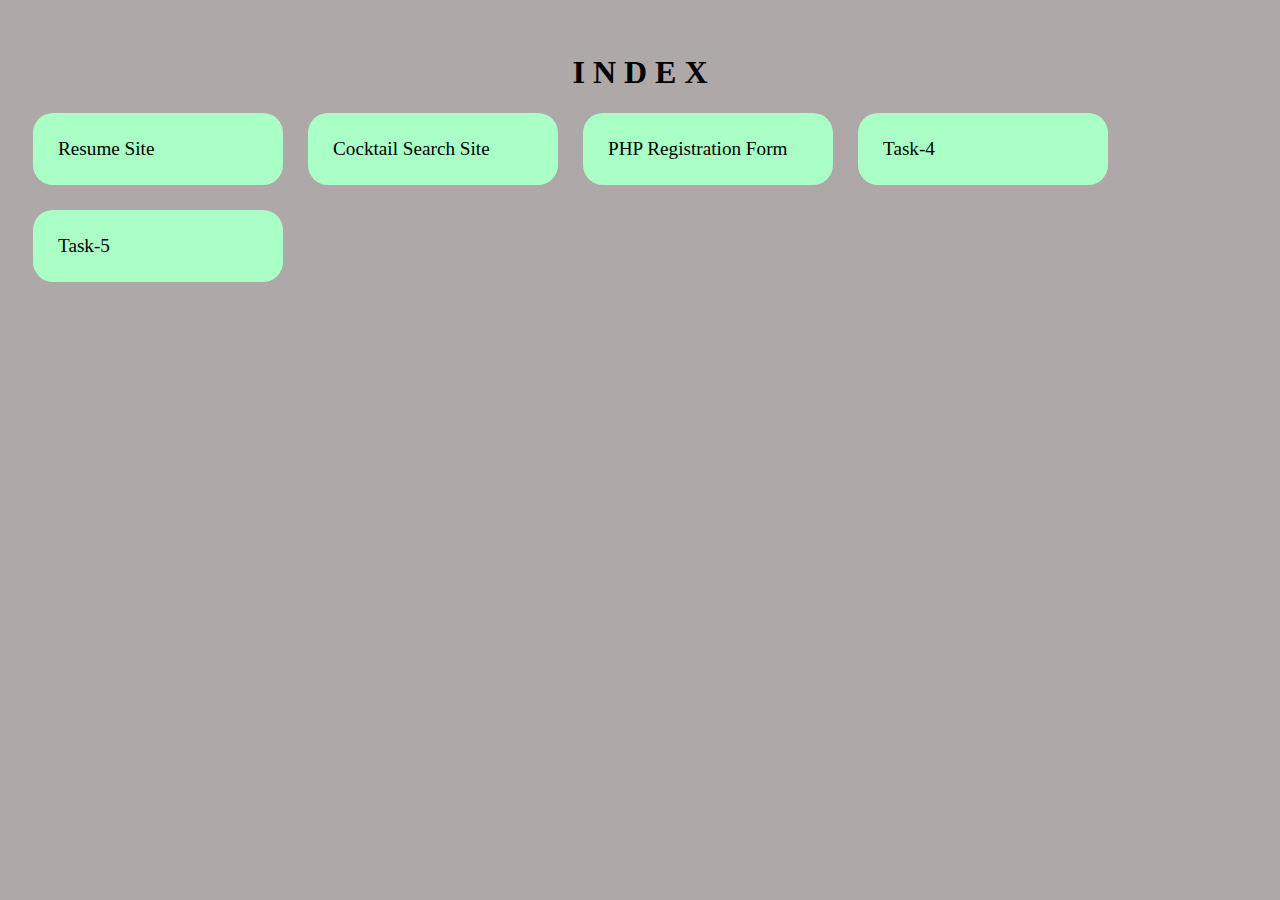
<file: index.html>
<!DOCTYPE html>
<html lang="en">
<head>
    <meta charset="UTF-8">
    <meta name="viewport" content="width=device-width, initial-scale=1.0">
    <title>Index page</title>
    <style>
        h1 {
            text-align: center;
        }
        body{
            background-color: rgb(174, 168, 168);
            padding: 25px;
        }
        section {
            display: flex;
            flex-wrap: wrap;
            gap: 25px;

        }
        a {
            text-decoration: none;
        }
        div {
            background-color: rgb(169, 255, 198);
            border-radius: 20px;
            padding: 25px;
            margin: auto;
            min-width: 200px;
            font-size: 120%;
            color: black;
        }
        div:hover {
            background-color: rgb(103, 217, 141);
        }
    </style>
    
</head>
<body>
    <h1> I N D E X</h1>
    <section class="input">
        <a href="test.html" target="_blank">
            <div> Resume Site</div>
        </a>
        <a href="cocktail.html" target="_blank">
            <div>Cocktail Search Site
            </div>
        </a>
        <a href="./Task3/Start.php" target="_blank">
            <div>PHP Registration Form 
            </div>
        </a>
        <a href="./Task4/Home.html" target="_blank">
            <div>Task-4 
            </div>
        </a>
        <a href="./Task5/start.html" target="_blank">
            <div>Task-5 
            </div>
        </a>
    </section>

</body>
</html>
</file>
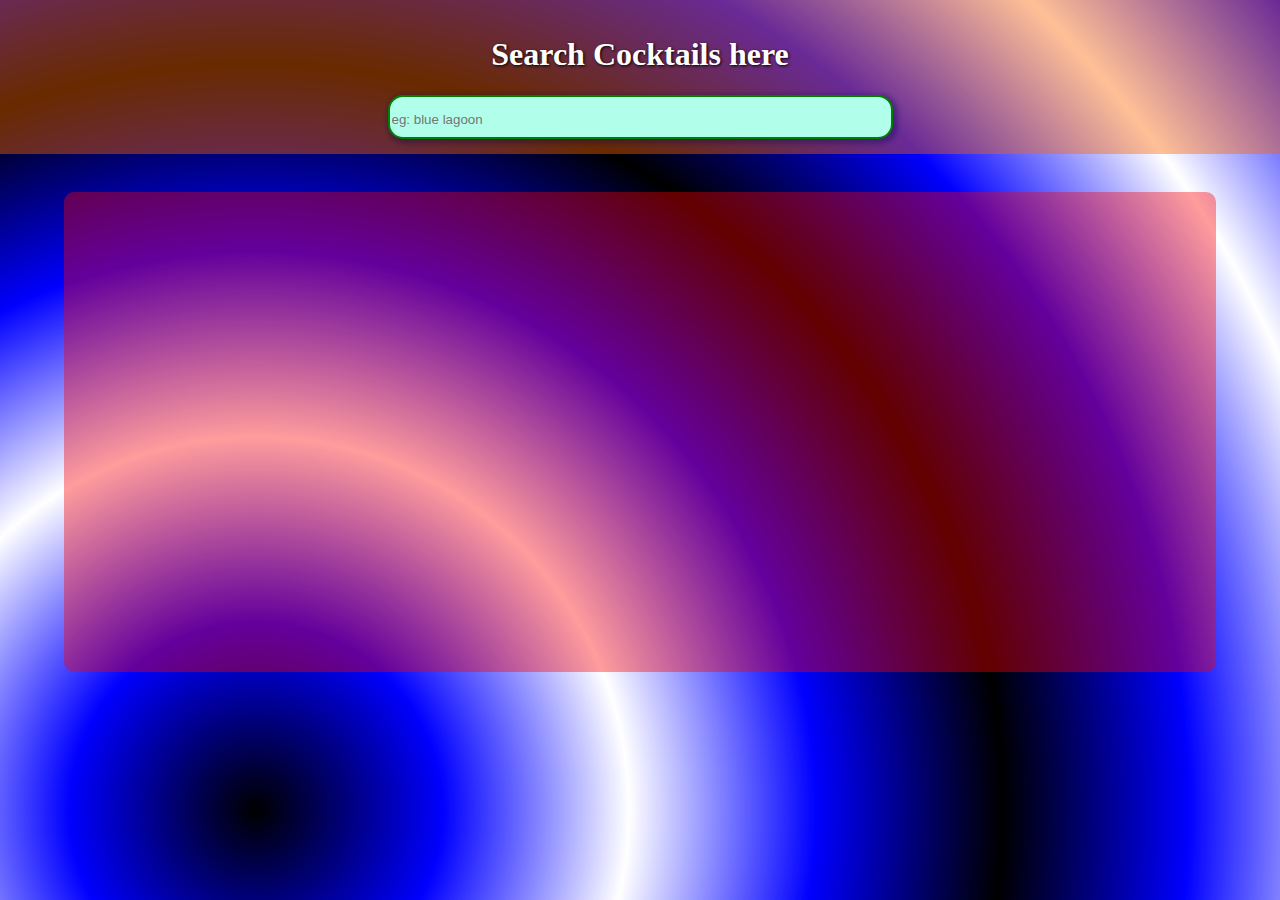
<file: cocktail.html>
<!DOCTYPE html>
<html lang="en">
<head>
    <meta charset="UTF-8">
    <meta name="viewport" content="width=device-width, initial-scale=1.0">
    <title>Cocktail Search</title>
    <style>
        body{
            min-height: 100vh;
            margin: 0px;
            width: 100%;
            background: radial-gradient(circle at 20% 90%, black, blue, white, blue , black, blue, white, blue);
            background-repeat: no-repeat;
        }
        h1 {
            color: white;
            text-shadow: 1px 1px 3px black;
        }
        .input {
            width: 100%;
            margin: 0px;
            background-color: rgba(255, 102, 0, 0.412);
            padding-top: 15px;
            padding-bottom: 15px;
            display: flex;
            flex-direction: column;
            align-items: center;
        }
        #parameters {
            background-color: rgb(177, 255, 235);
            border-radius: 15px;
            box-shadow: 2px 2px 4px 3px rgba(8, 9, 84, 0.323);
            border: 2px solid green;
            padding-top: 15px;
            padding-bottom: 10px;
        }
        #op1 {
            width: 90%;
            background-color: rgba(255, 0, 0, 0.389);
            border-radius: 10px;
            margin: auto;
        }
        #op2 {
            min-height: 50vh;
            padding-top: 20px;
            padding-bottom: 10px;
            margin: 20px;
            display: flex;
            flex-wrap: wrap;
            gap: 30px ;
        }
        .hal {
            background-color: white;
            padding-top: 10px;
            height: 280px;
            width: 200px;
            border-radius: 20px;
            font-family: 'Courier New', Courier, monospace;
            text-align: center;
        }
        .halImg {
            height: 200px;
        }
        #op {
            display: none;
            position: fixed;
            bottom: 5%;
            background-color: rgb(200, 255, 249);
            border: 5px solid rgb(71, 147, 252);
            border-radius: 15px;
            box-shadow: 2px 1px 4px 4px rgba(71, 69, 112, 0.319);
            margin: auto;
            padding: 5px;
            width: 80%;
            max-height: 70%;
            overflow-y:auto ;
            
            scrollbar-color: rgba(0, 0, 0, 0.236);
            scrollbar-width: 2px;
            /* scroll-behavior: auto; */
        }
        ::-webkit-scrollbar {
            display: none;
            width: 1px;
            background-color: rgb(71, 147, 252);
        }
        
        #button {
            position: absolute;
            border-radius: 5px;
            width: 30px;
            aspect-ratio: 1/1;
            padding: 5px;
            top: 20px;
            right: 20px;
        }
        #button:hover {
            background-color: rgb(246, 78, 78);
            border: none;
        }
        @media only screen and (max-width: 620px) {
            #parameters {
                width: 95%;
            }
            #op2 {
                width: 90%;
                padding-top: 10px;
                padding-bottom: 5px;
                gap: 20px;
                margin: auto;
            }
            #op {
                width: 88%;
                max-height: 50%;
                overflow-y:auto ;
                position: fixed;
                top: 100px;
                margin: auto;
                flex-direction: column;
            }
            #op img {
                display: none;
            }
            #button {
                position: static;
            }
            .hal {
                height: 120px;
                width: max-content ;
                padding-left: 10px;
                padding-right: 10px;
                padding-top: 10px;
            }
            .halImg {
                height: 80px;
            }
        }
    </style>
    
</head>
<body>
    <section class="input">
        <h1>
        <label for="parameters" >Search Cocktails here</label><br>
        </h1>
        <input type="search" id="parameters" placeholder="eg: blue lagoon" size="60" autocomplete="on" onchange="dSearch()"  >
    </section>

    <div id="op"></div>
    <br>

    <diV id="op1">
        <div id="op2"></div>
    </diV>

    <script>
        function checking(sValue, txt) {
            const pat = new RegExp(sValue, 'gi');
            // alert(typeof txt + "\n n "+ txt +"\n regex = " +txt.search(pat) );
            if( txt.search(pat) > -1 ) return true
            // if( txt.includes(sValue))  return true;
            else return false;
        }
        function dSearch() {
            let sValue = document.getElementById("parameters").value;
            let disp = document.getElementById("op2");
            let file = "https://www.thecocktaildb.com/api/json/v1/1/search.php?s=" +sValue;
            // let file = "http://www.thecocktaildb.com/api/json/v1/1/search.php?f=a";
            async function geData(file) {
                const x = await fetch(file);
                const y = await x.json();
                console.log(y);
                const arr = y.drinks;
                let i=0, j=0;
                let len = arr.length;
                // alert(" T: "+ typeof y+ "\narr: " + typeof arr + "\n arr len: " + len);
                disp.innerHTML = ""
                for( j=0; j<len; j++) {
                    let txt = "";
                    txt = JSON.stringify(arr[j]["strDrink"]);
                    const blk = document.createElement("div");
                    const vl = document.createTextNode("" +arr[j]["strDrink"]);
                    const im = document.createElement("img");
                    im.className ="halImg" ;
                    im.src = arr[j]["strDrinkThumb"];
                    blk.className = 'hal';
                    const ab = JSON.stringify(arr[j]);
                    blk.addEventListener('click', () => { modal(blk, ab);} );
                    // console.log(typeof ab + ": \n " + ab);
                    // alert(typeof txt + "\n n "+ txt);
                    let decide = checking(sValue, txt);
                    if ( decide ) {

                        blk.appendChild(vl);
                        blk.appendChild(document.createElement("br"));
                        blk.appendChild(im);
                        
                        disp.appendChild(blk);

                    }
                }
            }
            geData(file);
        }

                /* structure of file
                file = { "drinks":[ {key:value, key:value, ...},
                                    {key:value, key:value, ...},
                                    {key:value, key:value, ...}, 
                                    ... ] }
                */

        function modal(b, arr){
            let dxd = document.getElementById("op");
            let str ="";
            // const cls = document.createElement("input");
            const para = document.createElement("p");
            const pic = document.createElement("img");
            dxd.innerHTML ="<input id='button' type='button' onclick='closeD()' value='X'><br>";
            dxd.style.display='flex';
            dxd.style.gap = '5px';
            const curr = JSON.parse(arr);
            for( let i in curr ) {
                if(curr[i]) {
                    if(i != 'strDrinkThumb') {
                        str = " " + i + ": " +curr[i] ;
                        const txt = document.createTextNode(str);
                        para.appendChild(txt);
                        para.appendChild(document.createElement("br"));
                    }
                }
            }
            para.style.width = '70%';
            pic.src = curr['strDrinkThumb'] ;
            pic.style.height = '170px' ;
            // pic.style.aspectRatio ='1/1';
            dxd.appendChild(para);
            dxd.appendChild(pic);
        }

        function closeD() {
            let dxd = document.getElementById("op");
            dxd.innerHTML ='nn';
            dxd.style.display='none';
        }
    </script>
</body>
</html>
</file>
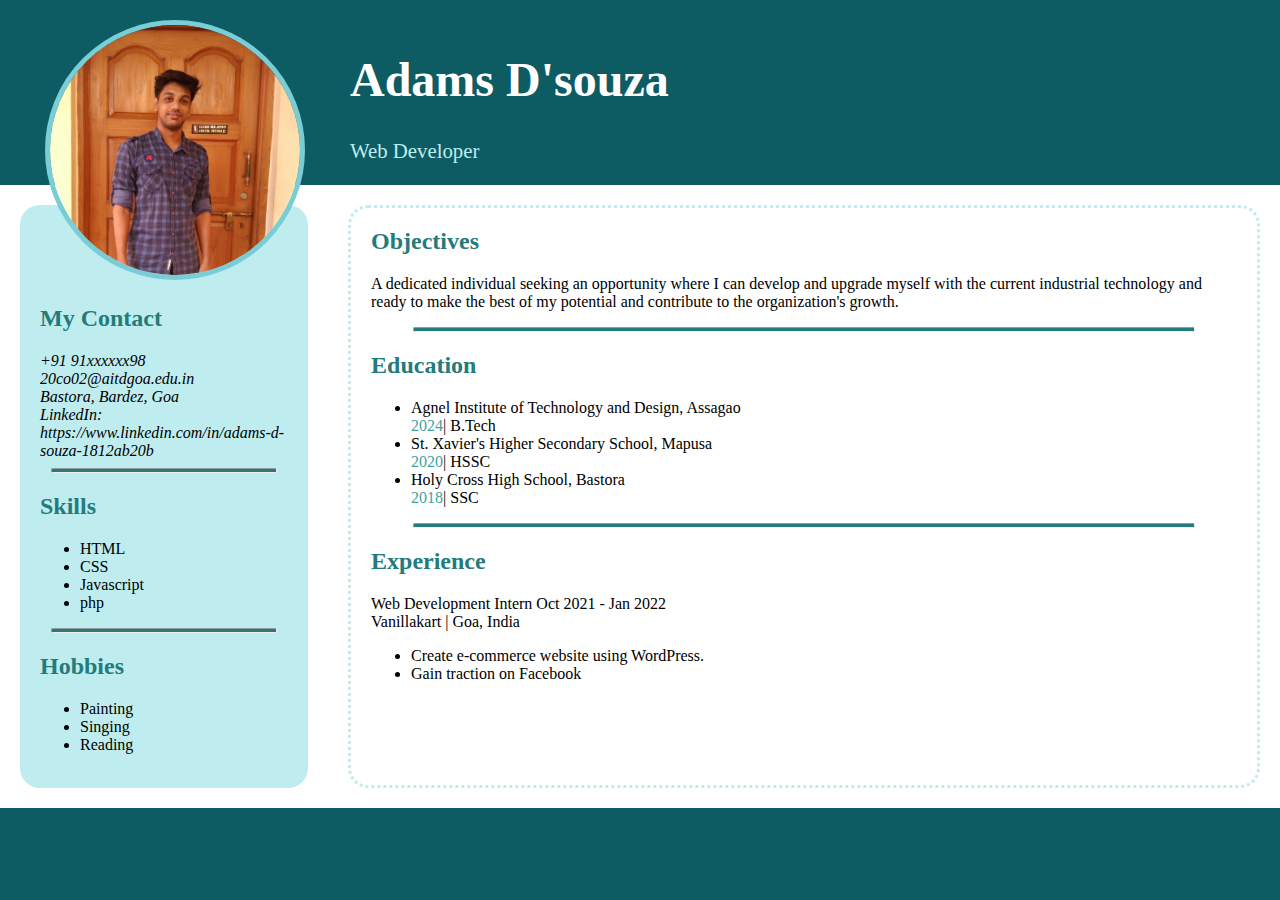
<file: test.html>
<!DOCTYPE html>
<html lang="en">
<head>
    <meta charset="UTF-8">
    <meta name="viewport" content="width=device-width, initial-scale=1.0">
    <title>Resume</title>
    <link rel="icon" type="image/x-icon" href="allergy2.svg" >
    <link rel="stylesheet" href="resume_styles.css">
</head>
<body>
    <header>
        <img src="mypic.jpg" alt="Profile picture" class="profilepic">
        <h1 class="name">Adams D'souza </h1>
        <p>Web Developer</p>
    </header>

    <section class="content">
        <div class="basic">
            <h2>My Contact</h2>
            <address>
                <div class="icon"></div>
                +91 91xxxxxx98
                <br><div class="icon"></div>
                <a href="mailto:20co02@aitdgoa.edu.in"> 20co02@aitdgoa.edu.in </a>
                <br><div class="icon"></div>
                Bastora, Bardez, Goa
                <br><div class="icon"></div>
                LinkedIn: 
                <a href="https://www.linkedin.com/in/adams-d-souza-1812ab20b" target="_blank">
                    https://www.linkedin.com/in/adams-d-souza-1812ab20b
                </a>
                <br>
            </address>
            <hr>

            <h2>Skills</h2>
            <ul>
                <li>HTML</li>
                <li>CSS</li>
                <li>Javascript</li>
                <li>php</li>
            </ul>
            <hr>

            <h2>Hobbies</h2>
            <ul>
                <li>Painting</li>
                <li>Singing</li>
                <li>Reading</li>
            </ul>
            <br>
        </div>

        <div class="detailed">
            <div style="margin: 10px 20px;">
            <h2>Objectives</h2>
            <p>
                A dedicated individual seeking an opportunity where I can develop and upgrade myself with the current 
                industrial technology and ready to make the best of my potential and contribute to the organization's 
                growth.
            </p>
            <hr>

            <h2>Education</h2>
            <ul>
                <li>Agnel Institute of Technology and Design, Assagao<br>
                <span>2024</span>| B.Tech </li>
                <li>St. Xavier's Higher Secondary School, Mapusa <br>
                <span>2020</span>| HSSC </li>
                <li>Holy Cross High School, Bastora <br>
                <span>2018</span>| SSC</li>
            </ul>
            <hr>

            <h2>Experience</h2>
            <p>
                Web Development Intern Oct 2021 - Jan 2022<br>
                Vanillakart | Goa, India
                <ul>
                    <li>Create e-commerce website using WordPress.</li>
                    <li>Gain traction on Facebook</li>
                </ul>
            </p>
        </div>
        </div>
    </section>

    <!-- <section class="schemes" style="background-color: white; min-height: 80px; margin: 20px 0px; gap:2px; text-align: center;">
            <div style="background-color: #c4b7cb; margin: auto; padding: 15px 0px; min-width: 15%;" >Thistle</div>
            <div style="background-color: #0d5c63; margin: auto; padding: 15px 0px; min-width: 15%;" >Caribbean Current</div>
            <div style="background-color: #247b7b; margin: auto; padding: 15px 0px; min-width: 15%;" >Teal</div>
            <div style="background-color: #bfedef; margin: auto; padding: 15px 0px; min-width: 15%;" >Tiffany Blue</div>
            <div style="background-color: #44a1a0; margin: auto; padding: 15px 0px; min-width: 15%;" >Verdigris</div>
    </section> -->

</body>
</html>
</file>
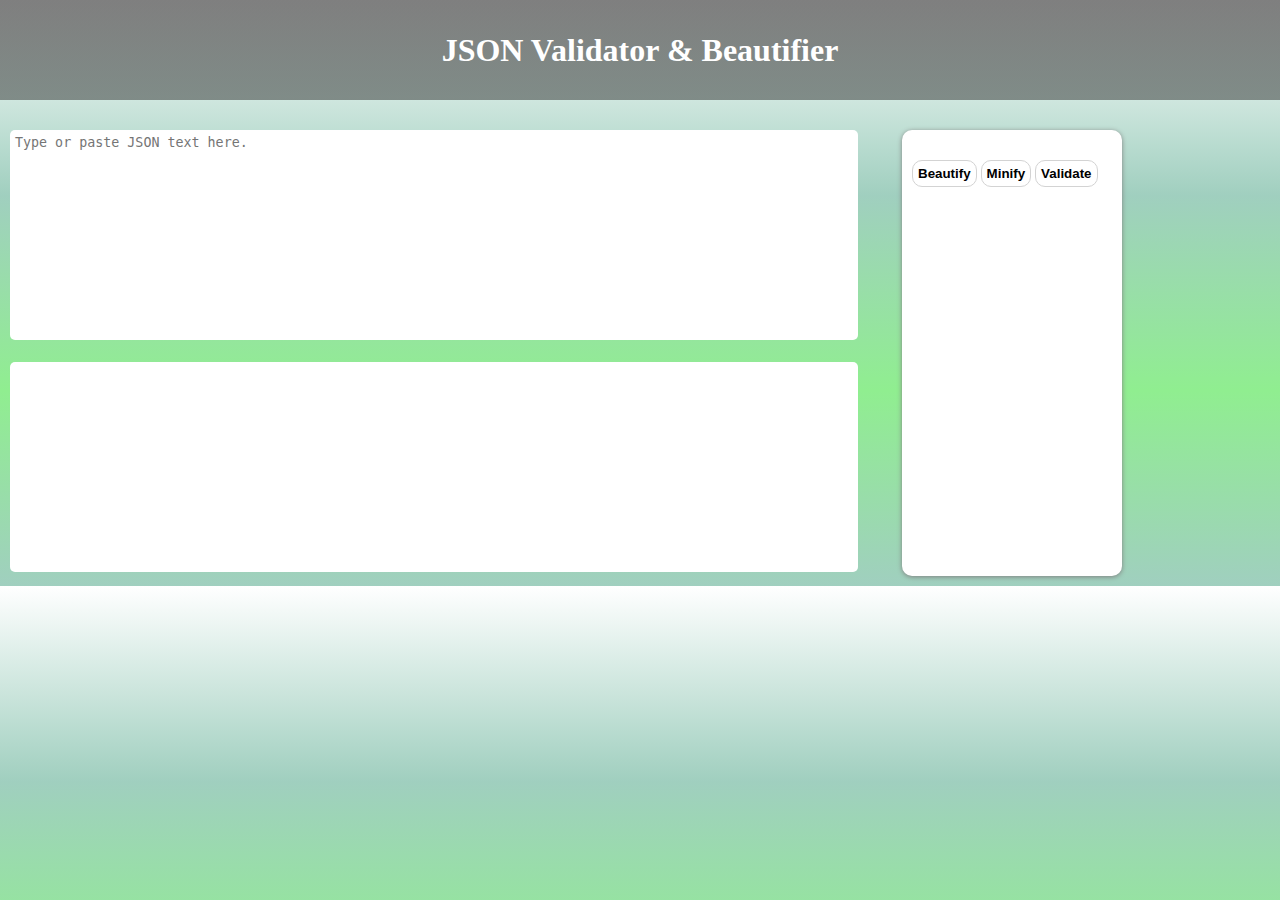
<file: Task4/jsonTool.html>
<!DOCTYPE html>
<html lang="en">
<head>
    <meta charset="UTF-8">
    <meta name="viewport" content="width=device-width, initial-scale=1.0">
    <title>JSON Validator & Beautifier </title>

    <style>
        header {
            min-height: 100px;
            margin: 0px;
            background: linear-gradient(rgba(0,0,0,0.5), rgba(50,50,50,0.5));
            color:white;
            /* text-align: center; */
            position: relative;
        }
        h1 {
            position: absolute;
            top: 50%;
            left: 50%;
            transform: translate(-50%, -50%);
            margin: auto;
        }
        body {
            margin: 0px;
            background: linear-gradient( white, rgb(160, 207, 191), lightgreen, rgb(160, 207, 191) );
        }
        .workspace {
            /* width: max-content; */
            display: flex; 
            gap: 10px;
            padding: 10px;
            padding-top: 30px;
            flex-wrap: wrap;
        }
        .container {
            /* float: right; */
            width: 70%;
        }
        textarea {
            resize: none;
            border: none;
            height: 200px;
            width: 95%;
            padding: 5px;
            border-radius: 5px;
        }
        .controls {
            background-color: white;
            min-height: 200px;
            width: 200px;
            border-radius: 10px;
            box-shadow: 0px 1px 5px grey;
            padding: 30px 10px ;
        }
        .buttons {
            background-color: white;
            font-weight: bold;
            border: 1px solid lightgrey;
            border-radius: 10px;
            padding: 5px;
        }
        .buttons:hover {
            border: 1px solid grey;
        }
        i {
            color: rgb(213, 255, 241);
        }
    </style>
</head>

<body>
    <header>
        <h1>JSON Validator & Beautifier </h1>
    </header>
    <section class="workspace">
        <div class="container">
            <textarea class="input" id="input"  cols="45" placeholder="Type or paste JSON text here."
            oninput="validate()" ></textarea>
            <br>
            <br>
            <textarea class="output" id="output" cols="45" ></textarea>
        </div>
        <div class="controls">
            <button class="buttons" type="button" onclick="beautify()" >Beautify</button>
            <button class="buttons" type="button" onclick="minify()" >Minify</button>
            <button class="buttons" type="button" onclick="validate()" >Validate</button>
        </div>
    </section>

    <script>
        function treeForm() {
            input = document.getElementById("input").value
            input = input.replace(/\s/g, '') ;
            let tree = "" ;
            const arr = input.split('');
            let len = arr.length ;
            let i = 0 , level =0;
            let output = document.getElementById("output") ;

            for( i =0 ; i < len ; i++ ) {
                if( checker(arr[i]) == 1 ) {
                    level++ ;
                    tree += arr[i] + "\n" ;
                    for( let j=0; j < level ; j++ ) {
                        tree += "  " ;
                    };
                }
                else if( checker(arr[i]) == 2 ) {
                    level-- ;
                    tree += "\n" ;
                    for( let j=0; j < level ; j++ ) {
                        tree += "  " ;
                    }
                    tree += arr[i] ;
                }
                else if(arr[i] == ',' ) {
                    tree += "\n" ;
                    for( let j=0; j < level ; j++ ) {
                        tree += "  " ;
                    }
                }
                else {
                    tree += arr[i] ; 
                }
                
            }
            output.value = "\n" + tree ;
        }

        function parseCheck() {
            let input = document.getElementById("input").value ;
            let output = document.getElementById("output") ;
            let v1;
            try {
                v1 = JSON.parse(input) ;
            }
            catch(e) {
                output.style.color="red" ;
                output.style.backgroundColor = 'rgb(255, 207, 207)' ;
                output.value = "Error found: " + e.message ;
                return false;
            }
            return true;
        }

        function checker(item) {
            if( item == '{' || item =='[' ) {
                return 1;
            }
            else if( item == '}' || item ==']' ) {
                return 2 ;
            }
            else {
                return 0 ;
            }
        }

        function validate() {
            let output = document.getElementById("output") ;
            if( parseCheck() ) {
                output.style.color = 'green' ;
                output.style.backgroundColor = 'rgb(213, 255, 241)' ;
                output.value = "Valid JSON string.\n" ;
            }
        }

        function beautify() {
            parseCheck();
            treeForm();
        }

        function minify() {
            parseCheck();
            input = document.getElementById("input").value ;
            let tree = input.replace(/\s/g, '') ;
            document.getElementById("output").value = tree;
        }

    </script>
</body>
</html>
</file>
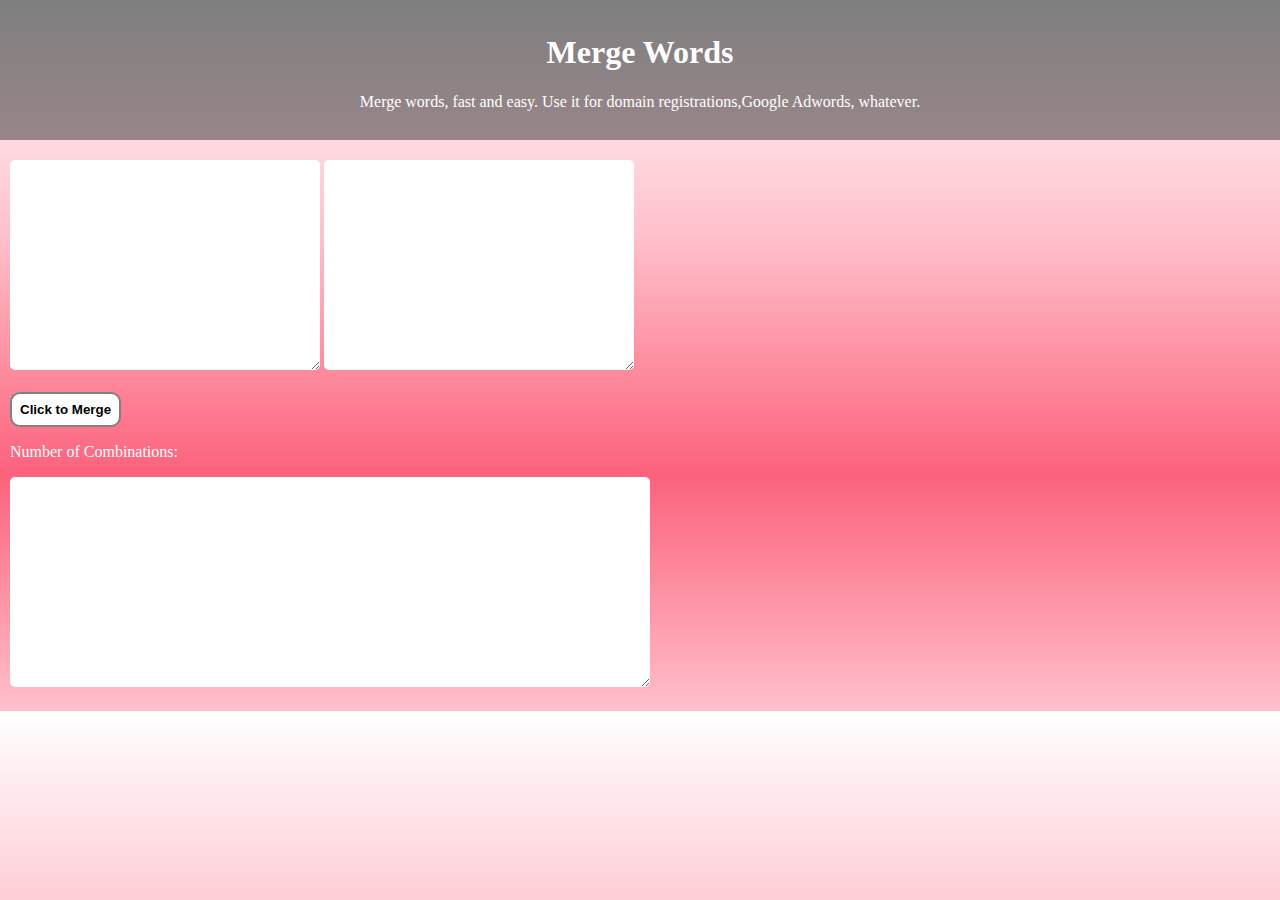
<file: Task4/tool1.html>
<!DOCTYPE html>
<html lang="en">
<head>
    <meta charset="UTF-8">
    <meta name="viewport" content="width=device-width, initial-scale=1.0">
    <title>Tool 1 - Merge </title>
    <style>
        body {
            margin: 0px;
            background: linear-gradient( white, pink, rgb(252, 98, 124), pink );
        }
        header {
            padding: 20px;
            min-height: 100px;
            background: linear-gradient(rgba(0,0,0,0.5), rgba(50,50,50,0.5));
            color:white;
            position: relative;
        }
        .headline {
            position: absolute;
            top: 50%;
            left: 50%;
            transform: translate(-50%, -50%);
            margin: auto;
            text-align: center;
        }
        .workspace {
            margin: 20px 10px;
            color: white;
        }
        textarea {
            border: none;
            border-radius: 5px;
            padding: 5px;
            min-width: 300px;
            min-height: 200px;
        }
        #text3 {
            width: 50%;
            height: 200px;
        }
        #button {
            padding: 8px;
            background-color: white;
            border: 2px solid gray;
            border-radius: 10px;
            font-weight: bold;
        }
        #button:hover {
            border: 2px solid black;
        }
    </style>
</head>
<body>
    <script>
        function mergeTexts() {
            let t1 = document.getElementById("text1").value;
            let t2 = document.getElementById("text2").value ;
            let t3 = document.getElementById("text3") ;
            let comb = document.getElementById("comb");
            let str = "" ;
            const t1arr = t1.split('\n');
            const len1 = t1arr.length ;
            const t2arr = t2.split('\n');
            const len2 = t2arr.length ;
            if(t1 != '' || t2 != '') {
                comb.innerHTML = "Number of Combinations: " + len1*len2;
                for (const i in t1arr) {
                    for (const j in t2arr) {
                        str += t1arr[i] + t2arr[j] + "\n";
                    }
                }
            }
            else {
                comb.innerHTML = "Number of Combinations: 0";
            }
            t3.innerHTML = str;
        }
    </script>

    <header>
        <div class="headline" >
            <h1>Merge Words</h1>
            <p>Merge words, fast and easy. Use it for domain registrations,Google Adwords, whatever.</p>
        </div>
    </header>

    <section class="workspace">
        <textarea id="text1" ></textarea>
        <textarea id="text2" ></textarea>
        <br><br>
        <button id="button" onclick="mergeTexts()" >Click to Merge </button>
        <br>
        <p id="comb">Number of Combinations:</p>
        <textarea id="text3"></textarea>
        <br>
    </section>
    
</body>
</html>
</file>
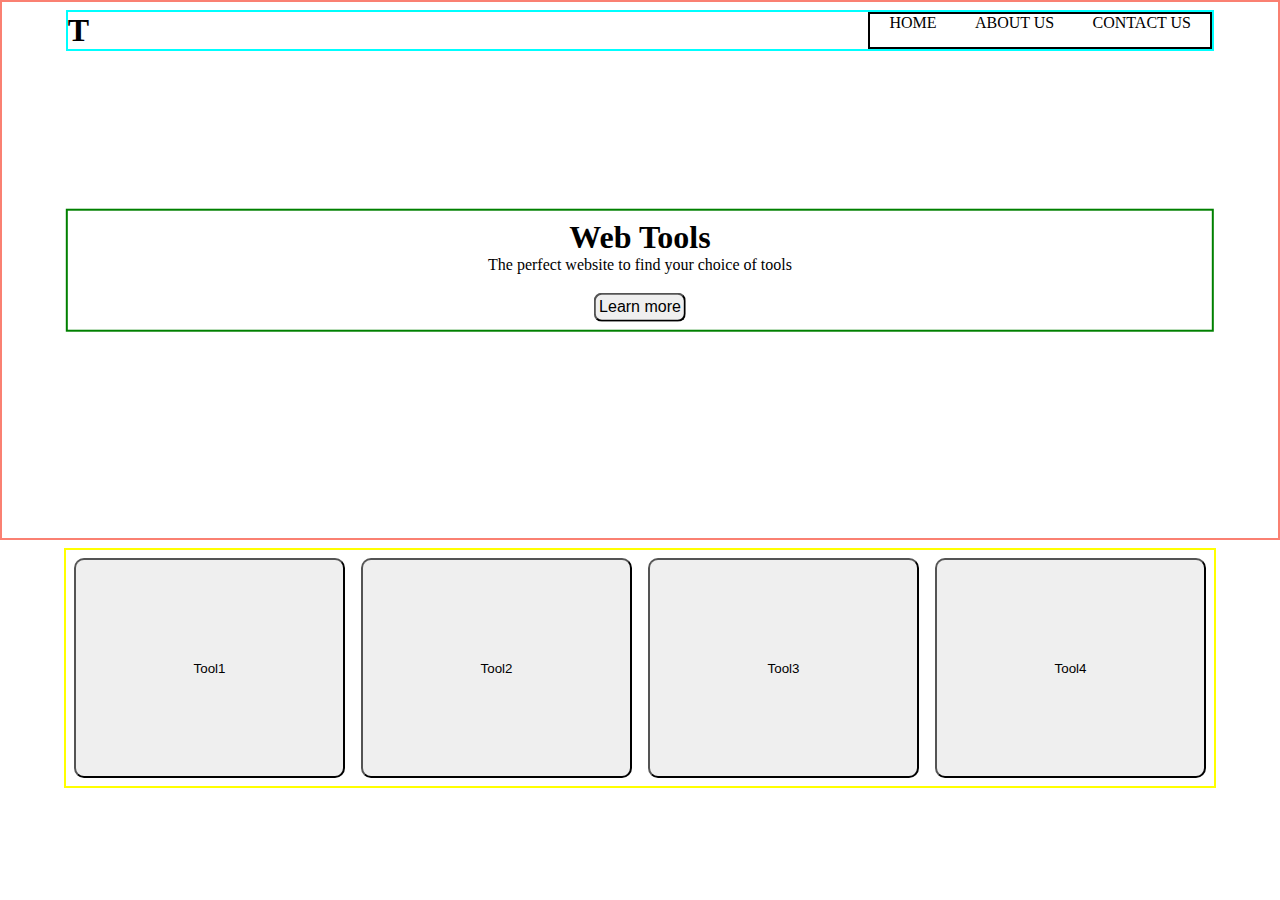
<file: Task4/tools.html>
<!DOCTYPE html>
<html lang="en">
<head>
    <meta charset="UTF-8">
    <meta name="viewport" content="width=device-width, initial-scale=1.0">
    <title>Document</title>
    <link rel="stylesheet" href="tools.css">
    <!-- script src="hash.js" defer></script>
    <link rel="stylesheet" href="hash.css"> -->
</head>
<body>
    <header class="header">
        <nav class="navbar container">
            <h1>T</h1>
            <ul class="navbar-item">
                <li class="navbar-items"><a href="">Home</a></li>
                <li class="navbar-items"><a href="" >About us</a></li>
                <li class="navbar-items"><a href="">Contact us</a></li>
            </ul>
        </nav>
        <div class="headline container">
            <h1>Web Tools</h1>
            <p>The perfect website to find your choice of tools</p>
            <button type="button" class="btn">Learn more</button>
        </div>
    </header>

    <div class="container tools-container">
        <button type="button" class="btn-tool">Tool1</button>
        <button type="button" class="btn-tool">Tool2</button>
        <button type="button" class="btn-tool">Tool3</button>
        <button type="button" class="btn-tool">Tool4</button>
        <!-- <label for="uht">Input Data</label>
    <input type="text" name="unhashedText" id="uht" oninput="f1()">
    <br><br>
    <label for="ht">Hashed Data</label>
    <textarea name="hashedText" id="ht" cols="20" rows="1" disabled ></textarea> -->
    </div>
</body>
</html>
</file>
<file: resume_styles.css>
* {
    font-family:Georgia, 'Times New Roman', Times, serif;
}
body {
    margin: 0;
    padding: 0;
    width: 100vw;
    background-color: #0d5c63;
}
header {
    color: #bfedef;
    padding: 20px;
}

a {
    color: black;
    text-decoration: none;
}
a:hover {
    color: blue;
}

.profilepic {
    width: 250px;
    height: 250px;
    border-radius: 50%;
    border: 5px solid #78cdd7;
    margin: 10px 0px 0px 20px;
    position: absolute;
    top: 10px;
    left: 25px;
    
}
.name {
    font-size: 300%;
    color: white;
    margin-left: 330px;
}

h1 + p{
    font-size: 130%;
    margin-bottom: 2px;
    margin-left: 330px;
}
.content, .schemes {
    width: 100%;
    display: flex;
    /* flex-wrap: wrap; */
    /* gap: 2px; */
    /* padding: 20px; */
    background-color: white;
    margin-bottom: 20px;
}

.basic {
    /* width: 30%; */
    margin:20px;
    flex: 30%;
    padding-top: 80px;
    padding-left: 20px;
    padding-right: 20px;
    border-radius: 20px;
    background-color: #bfedef;
}
.detailed {
    /* width: 50%; */
    margin: 20px;
    /* padding: 10px 20px; */
    background-color: white;
    border: 3px dotted #bfedef;
    border-radius: 20px;
}

h2 {
    color: #247b7b;
}

hr {
    width: 90%;
    height: 3px;
    background-color: #247b7b;
    border-radius: 2px;
}

span{
    color: #44a1a0;
}

/* .icon {
    max-width: 20px;
    min-height: 20px;
    background-color: #c4b7cb;
} */
@media only screen and (max-width: 620px) {
    header {
        padding: 20px 10px;
    }
    .profilepic {
        margin: 0;
        width: 150px;
        height: 150px;
        top: 20px;
        left: 10px;
    }
    .name {
        font-size: 200%;
        margin-left: 180px;
        margin-top: 5px;
    }
    h1 + p {
        font-size: 100%;
        margin-left: 180px;
    }
    .basic {
        padding: 10px;
        font-size: 80%;
    }
    .detailed{
        font-size: 80%;
    }
    .content, .schemes {
        flex-wrap: wrap;
    }
}
</file>
<file: Task4/tools.css>
html{
    font: size 10px;
}

*{
    margin:0px;
    padding:0px;
    box-sizing: border-box;
}

.container{
    max-width: 1440px;
    width:90%;
    margin:auto;
}

.header{
    border:2px solid salmon;
    height:60vh;
    position: relative;
}

.navbar{
    border:2px solid cyan;
    display: flex;
    justify-content: space-between;
    margin-top: 0.5rem;
}

.navbar-item{
    border:2px solid black;
    display: flex;
    flex-wrap: wrap;
    list-style: none;
    justify-content: space-between;
}
.navbar-item a{
    text-decoration: none;
    color:black;
}

.navbar-item a:hover{
    border-bottom: 0.2em solid blue;
}

.navbar-items{
    margin:0 1.2rem;
    text-transform: uppercase;
}

.headline{
    border: 2px solid green;
    text-align: center;
    position: absolute;
    top:50%;
    left:50%;
    transform: translate(-50%,-50%);
    padding:0.5rem;
}

.btn{
    margin-top:1.2em;
    font-size:1rem;
    border-radius: 0.5rem;
    padding:0.2rem;
}

.tools-container{
    margin-top:0.5rem;
    border:2px solid yellow;
    display: flex;
    justify-content:space-around;
    /* flex-wrap: wrap; */
    min-height:15rem;
}

.btn-tool{
    width: 30%;
    margin: 0.5rem;
    border-radius:10px;
}
</file>
<file: Task4/hash.css>
html{
    font: size 10px;
}

*{
    margin:0px;
    padding:0px;
    box-sizing: border-box;
}

.container{
    max-width: 1440px;
    width:90%;
    margin:auto;
}

.header{
    /* height:60; */
    min-height: 100px;
    color:white;
    position: relative;
    background:linear-gradient(rgba(0,0,0,0.5),rgba(50,50,50,0.5)),url('hashImg.jpg');
    background-position: center;
    background-repeat: no-repeat;
    background-size: cover;
}

body{
    background:url('blueBackground.avif') , linear-gradient( white, lightblue, rgb(0, 242, 255), lightblue);
    background-position: center;
    background-repeat: no-repeat;
    background-size: cover;
    height: 100%;
}
::-webkit-scrollbar {
    display: none;
}

/* .navbar{
    display: flex;
    justify-content: space-between;
    /* margin-top: 0.5rem; */
/* }

.navbar-item{
    margin-top: 0.5rem;
    display: flex;
    flex-wrap: wrap;
    list-style: none;
    justify-content: space-between;
}
.navbar-item a{
    text-decoration: none;
    color: white;
}

.navbar-item a:hover{
    border-bottom: 0.2em solid blue;
}

.navbar-items{
    margin:0 1.2rem;
    text-transform: uppercase;
} */ 

.headline{
    text-align: center;
    position: absolute;
    top:50%;
    left:50%;
    transform: translate(-50%,-50%);
    padding:0.5rem;
}

.btn{
    margin-top:1.2em;
    font-size:1rem;
    border-radius: 0.5rem;
    padding:0.2rem;
}

.hash-container{
    /* border: 4px solid midnightblue; */
    margin-top: 2rem;
    text-align: center;
    border-radius: 10px;
    /* background-color:rgb(90, 99, 232); */
    

}

#uht,#ht{
    width:95%;
    height:40px;
    margin-top :1rem;
    margin-bottom :1rem;
    border:0.1rem solid black;
    border-radius: 10px;
    text-align: center;
    font-weight: 700;
    padding: 0.5rem;
    /* border: 5px solid midnightblue; */
    color:black;
}

.info-container{
    margin-top:1rem;
    /* text-align: center; */
    font-family:'Lucida Sans', 'Lucida Sans Regular', 'Lucida Grande', 'Lucida Sans Unicode', Geneva, Verdana, sans-serif;
    /* border:4px solid midnightblue; */
    border-radius: 10px;
    padding:1rem;
    color:white;

   

}
</file>
